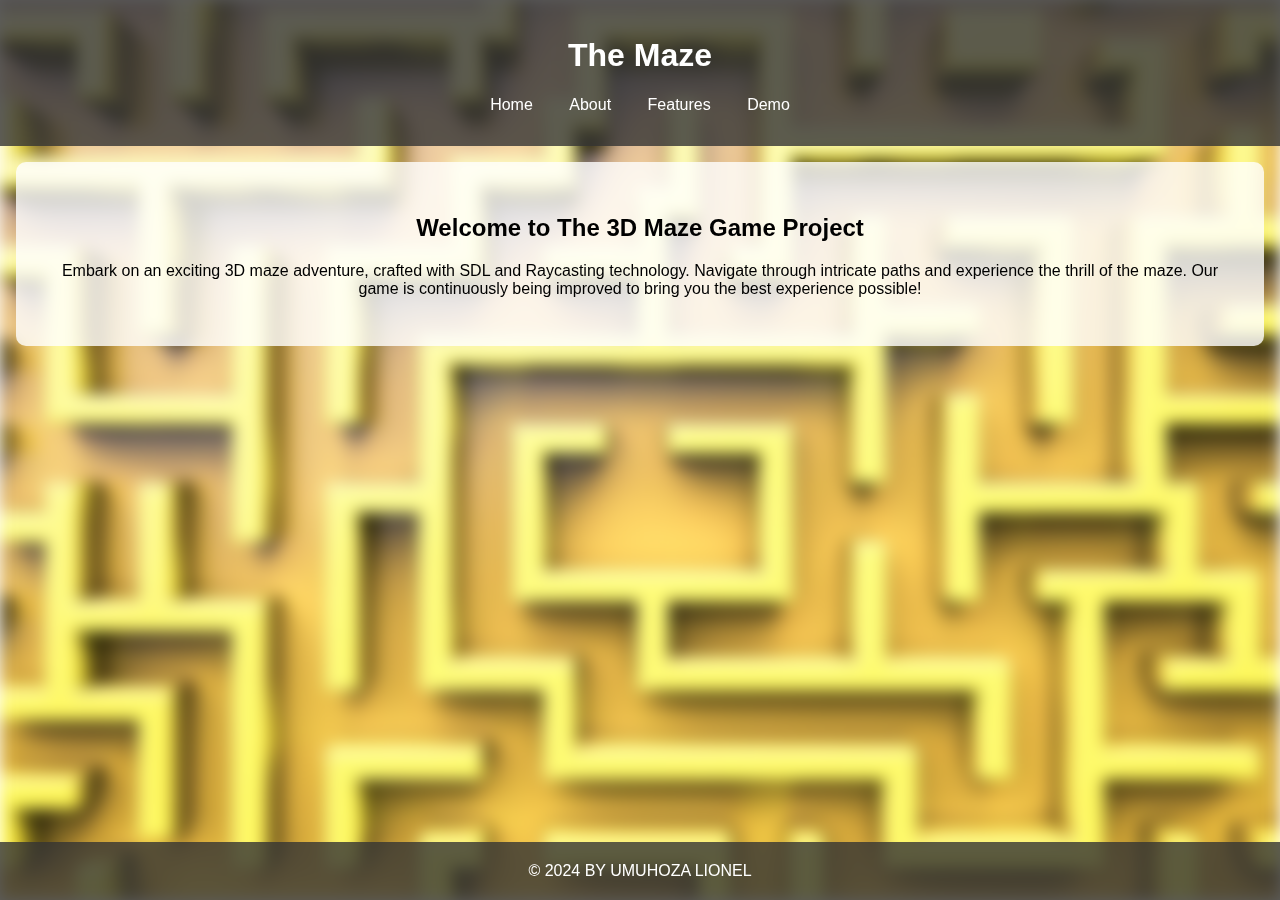
<file: Index.html>
<!DOCTYPE html>
<html lang="en">
<head>
    <meta charset="UTF-8">
    <meta name="viewport" content="width=device-width, initial-scale=1.0">
    <title>The Maze - Home</title>
    <link rel="stylesheet" href="styles.css">
</head>
<body>
    <header>
        <h1>The Maze</h1>
        <nav>
            <ul>
                <li><a href="index.html">Home</a></li>
                <li><a href="about.html">About</a></li>
                <li><a href="features.html">Features</a></li>
                <li><a href="demo.html">Demo</a></li>
            </ul>
        </nav>
    </header>
    <section id="home">
        <h2>Welcome to The 3D Maze Game Project</h2>
        <p>Embark on an exciting 3D maze adventure, crafted with SDL and Raycasting technology. Navigate through intricate paths and experience the thrill of the maze. Our game is continuously being improved to bring you the best experience possible!</p>
    </section>
    <footer>
        <p>© 2024 BY UMUHOZA LIONEL</p>
    </footer>
</body>
</html>
</file>
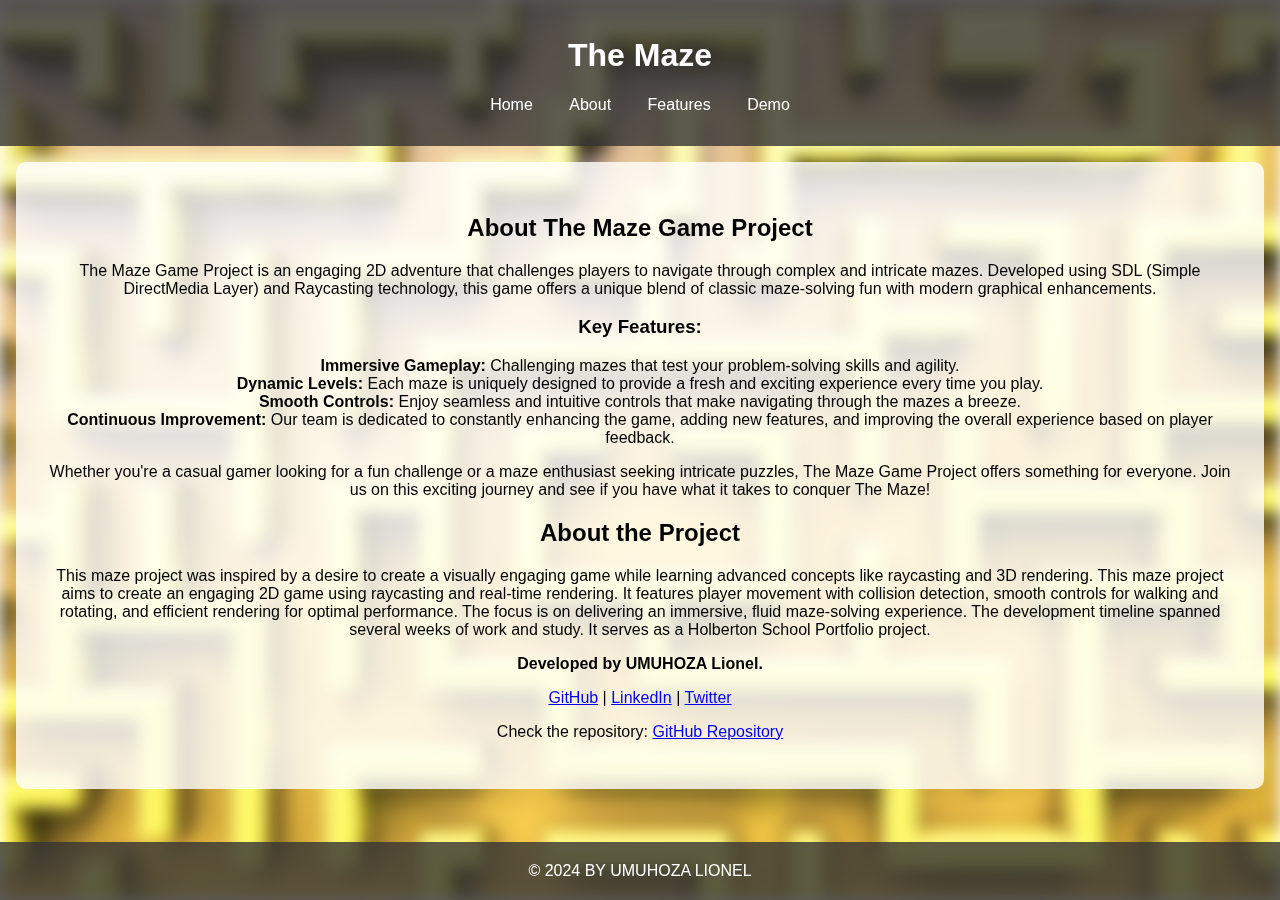
<file: about.html>
<!DOCTYPE html>
<html lang="en">
<head>
    <meta charset="UTF-8">
    <meta name="viewport" content="width=device-width, initial-scale=1.0">
    <title>The Maze - About</title>
    <link rel="stylesheet" href="styles.css">
</head>
<body>
    <header>
        <h1>The Maze</h1>
        <nav>
            <ul>
                <li><a href="index.html">Home</a></li>
                <li><a href="about.html">About</a></li>
                <li><a href="features.html">Features</a></li>
                <li><a href="demo.html">Demo</a></li>
            </ul>
        </nav>
    </header>
    <section id="about">
        <h2>About The Maze Game Project</h2>
        <p>The Maze Game Project is an engaging 2D adventure that challenges players to navigate through complex and intricate mazes. Developed using SDL (Simple DirectMedia Layer) and Raycasting technology, this game offers a unique blend of classic maze-solving fun with modern graphical enhancements.</p>
        <h3>Key Features:</h3>
        <ul>
            <li><strong>Immersive Gameplay:</strong> Challenging mazes that test your problem-solving skills and agility.</li>
            <li><strong>Dynamic Levels:</strong> Each maze is uniquely designed to provide a fresh and exciting experience every time you play.</li>
            <li><strong>Smooth Controls:</strong> Enjoy seamless and intuitive controls that make navigating through the mazes a breeze.</li>
            <li><strong>Continuous Improvement:</strong> Our team is dedicated to constantly enhancing the game, adding new features, and improving the overall experience based on player feedback.</li>
        </ul>
        <p>Whether you're a casual gamer looking for a fun challenge or a maze enthusiast seeking intricate puzzles, The Maze Game Project offers something for everyone. Join us on this exciting journey and see if you have what it takes to conquer The Maze!</p>
        <h2>About the Project</h2>
        <p>This maze project was inspired by a desire to create a visually engaging game while learning advanced concepts like raycasting and 3D rendering. This maze project aims to create an engaging 2D game using raycasting and real-time rendering. It features player movement with collision detection, smooth controls for walking and rotating, and efficient rendering for optimal performance. The focus is on delivering an immersive, fluid maze-solving experience. The development timeline spanned several weeks of work and study. It serves as a Holberton School Portfolio project.</p>
        <p><strong>Developed by UMUHOZA Lionel.</strong></p>
        <p><a href="https://github.com/umuhozalionel" target="_blank">GitHub</a> | <a href="https://www.linkedin.com/in/umuhoza-lionel-284951a5/" target="_blank">LinkedIn</a> | <a href="https://x.com/LionelUmuhoza" target="_blank">Twitter</a></p>
        <p>Check the repository: <a href="https://github.com/umuhozalionel/The-maze" target="_blank">GitHub Repository</a></p>
    </section>
    <footer>
        <p>© 2024 BY UMUHOZA LIONEL</p>
    </footer>
</body>
</html>
</file>
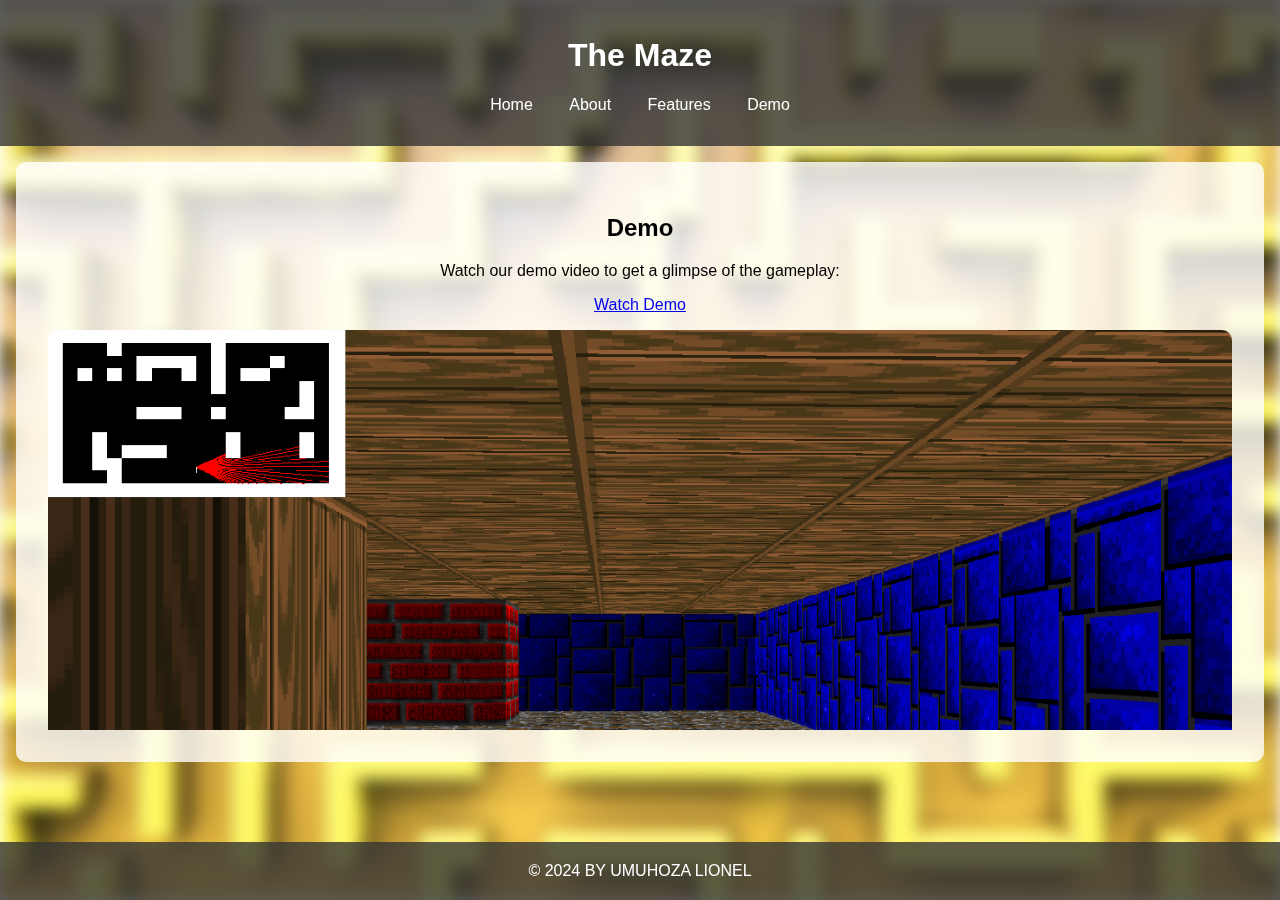
<file: demo.html>
<!DOCTYPE html>
<html lang="en">
<head>
    <meta charset="UTF-8">
    <meta name="viewport" content="width=device-width, initial-scale=1.0">
    <title>The Maze - Demo</title>
    <link rel="stylesheet" href="styles.css">
</head>
<body>
    <header>
        <h1>The Maze</h1>
        <nav>
            <ul>
                <li><a href="index.html">Home</a></li>
                <li><a href="about.html">About</a></li>
                <li><a href="features.html">Features</a></li>
                <li><a href="demo.html">Demo</a></li>
            </ul>
        </nav>
    </header>
    <section id="demo">
        <h2>Demo</h2>
        <p>Watch our demo video to get a glimpse of the gameplay:</p>
        <a href="https://www.youtube.com/watch?v=your_video_id" target="_blank">Watch Demo</a>
        <div class="image-container">
            <img src="mazee_REC.png" alt="Maze Demo Image">
        </div>
    </section>
    <footer>
        <p>© 2024 BY UMUHOZA LIONEL</p>
    </footer>
</body>
</html>
</file>
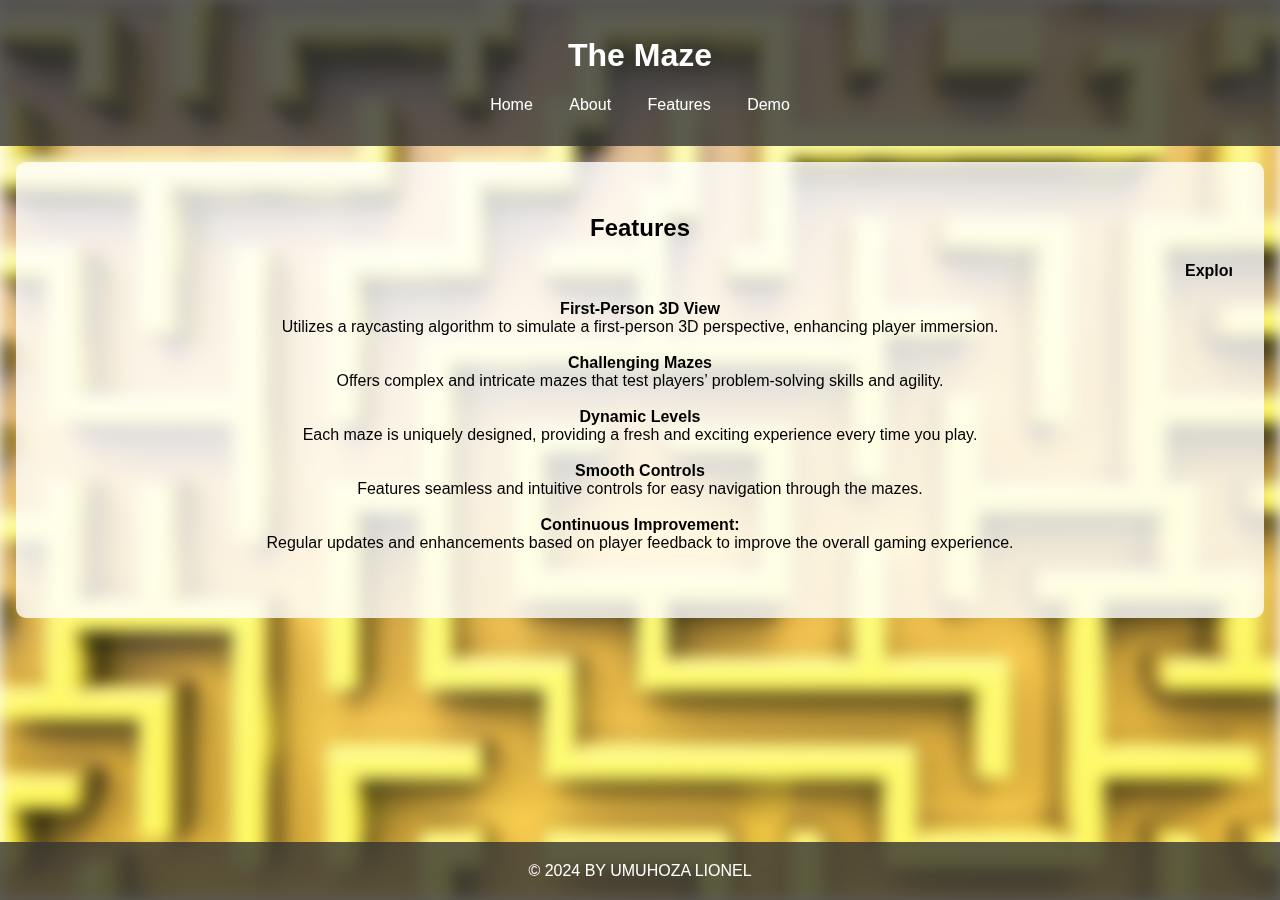
<file: features.html>
<!DOCTYPE html>
<html lang="en">
<head>
    <meta charset="UTF-8">
    <meta name="viewport" content="width=device-width, initial-scale=1.0">
    <title>The Maze - Features</title>
    <link rel="stylesheet" href="styles.css">
</head>
<body>
    <header>
        <h1>The Maze</h1>
        <nav>
            <ul>
                <li><a href="index.html">Home</a></li>
                <li><a href="about.html">About</a></li>
                <li><a href="features.html">Features</a></li>
                <li><a href="demo.html">Demo</a></li>
            </ul>
        </nav>
    </header>
    <section id="features">
        <h2>Features</h2>
        <marquee><strong>Explore various levels, each with unique challenges and obstacles.</strong></marquee>
        <ul>
            <li><strong>First-Person 3D View</strong></br> Utilizes a raycasting algorithm to simulate a first-person 3D perspective, enhancing player immersion.</li></br>
            <li><strong>Challenging Mazes</strong></br> Offers complex and intricate mazes that test players’ problem-solving skills and agility.</li></br>
            <li><strong>Dynamic Levels</strong></br> Each maze is uniquely designed, providing a fresh and exciting experience every time you play.</li></br>
            <li><strong>Smooth Controls</strong></br> Features seamless and intuitive controls for easy navigation through the mazes.</li></br>
            <li><strong>Continuous Improvement:</strong></br> Regular updates and enhancements based on player feedback to improve the overall gaming experience.</li></br>
        </ul>
    </section>
    <footer>
        <p>© 2024 BY UMUHOZA LIONEL</p>
    </footer>
</body>
</html>
</file>
<file: styles.css>
body {
    font-family: Arial, sans-serif;
    margin: 0;
    padding: 0;
    position: relative;
    overflow: auto;
}

body::before {
    content: "";
    position: fixed;
    top: 0;
    left: 0;
    width: 100%;
    height: 100%;
    background: url('Background.jpg') no-repeat center center fixed;
    background-size: cover;
    filter: blur(8.2px);
    z-index: -1;
}

header {
    background-color: rgba(51, 51, 51, 0.8);
    color: #fff;
    padding: 1rem 0;
    text-align: center;
}

nav ul {
    list-style: none;
    padding: 0;
}

nav ul li {
    display: inline;
    margin: 0 1rem;
}

nav ul li a {
    color: #fff;
    text-decoration: none;
}

section {
    padding: 2rem;
    text-align: center;
    background-color: rgba(255, 255, 255, 0.8);
    margin: 1rem;
    border-radius: 10px;
}

footer {
    background-color: rgba(51, 51, 51, 0.8);
    color: #fff;
    text-align: center;
    padding: 0.25rem 0; /* Further reduced padding */
    position: fixed;
    width: 100%;
    bottom: 0;
}

.image-container {
    text-align: center;
    margin-top: 1rem;
    max-height: 400px;
    overflow-y: auto;
}

.image-container img {
    max-width: 100%;
    height: auto;
    border-radius: 10px;
}

ul {
    list-style-type: none;
    padding: 0;
}

.key-features li {
    list-style-type: none;
    padding: 0;
}
</file>
